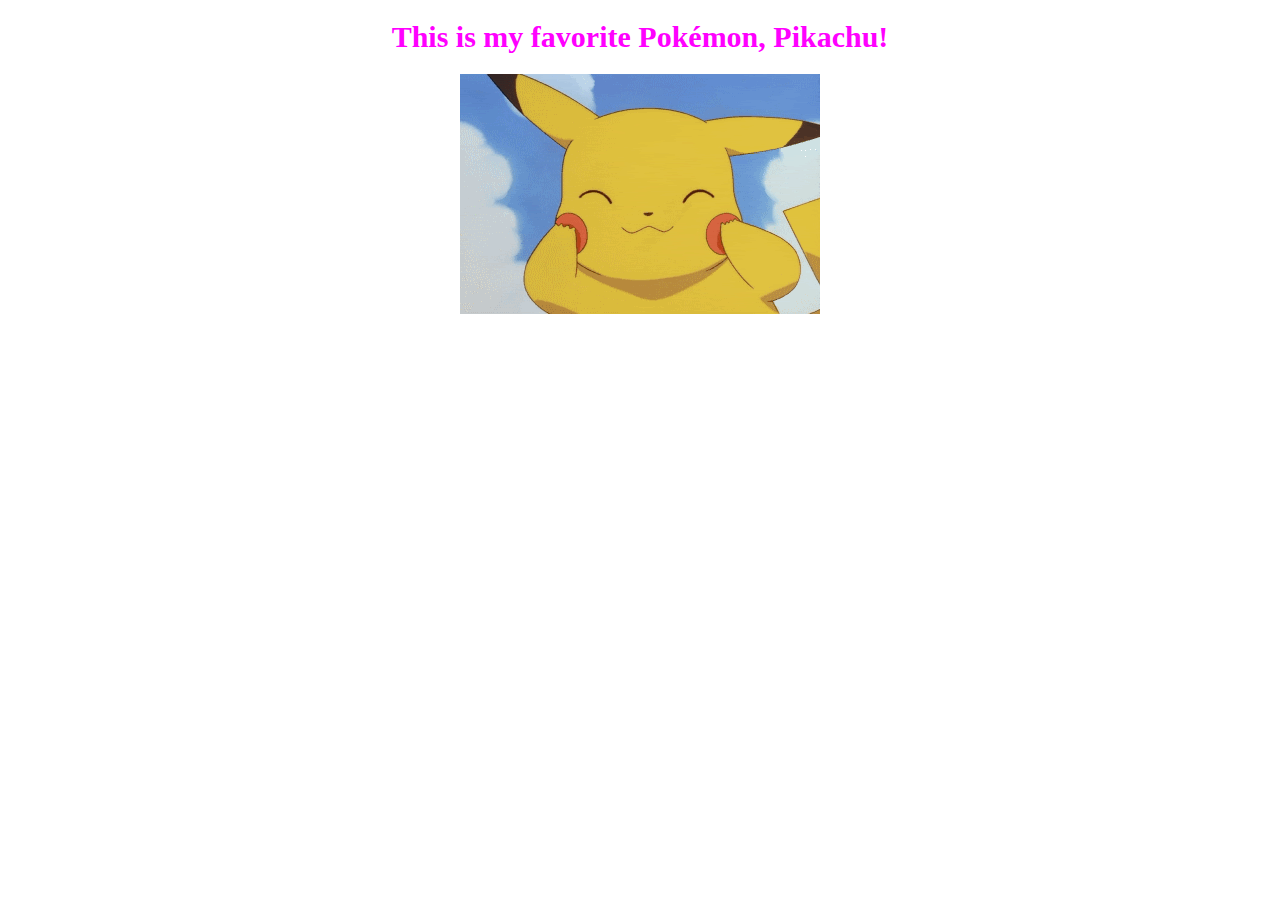
<file: 1_your_first_website/index.html>
<!DOCTYPE html>
<html lang="en">
<head>
    <meta charset="UTF-8">
    <meta name="viewport" content="width=device-width, initial-scale=1.0">
    <meta http-equiv="X-UA-Compatible" content="ie=edge">
    <title>My First Website</title>
    <link rel="stylesheet" href="style.css" />  <!-- relative path -->
    <link href="https://fonts.googleapis.com/css?family=Gamja+Flower" rel="stylesheet"> <!-- absolute path -->
    <link href="https://fonts.googleapis.com/css?family=Oswald" rel="stylesheet">

</head>
<body>

    <div class="container">

        <h1>This is my favorite Pok&eacute;mon, Pikachu!</h1>

        <!-- <h2>This is an h2.</h2>
        <h3>This is an h3.</h3>
        <h4>This is an h4.</h4> -->

        <img src="assets/pika.gif" alt="A Pikachu from the Pokemon anime">

    </div>

</body>
</html>
</file>
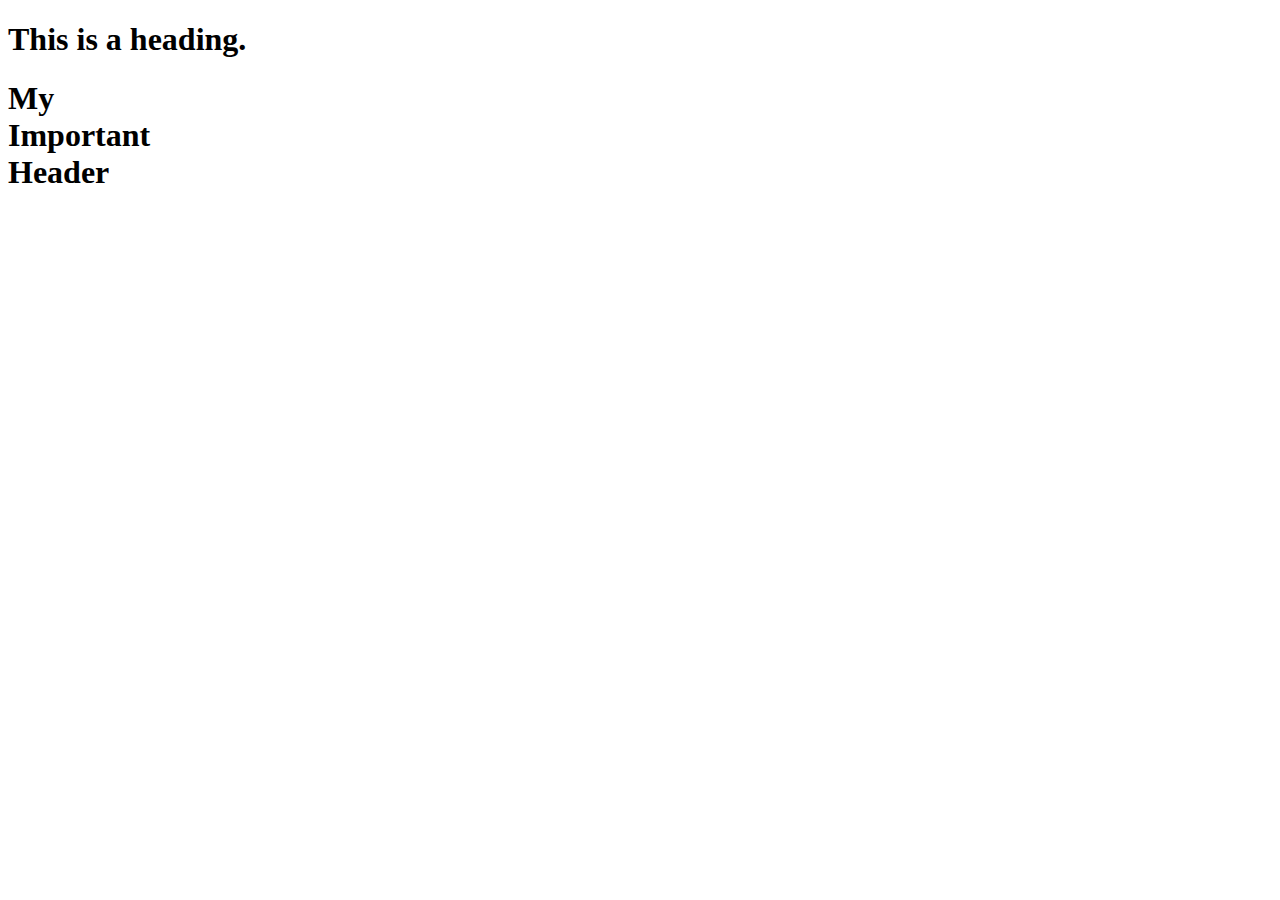
<file: 2_html_part_1/index.html>
<!DOCTYPE html>
<html lang="en">
<head>
    <meta charset="UTF-8">
    <meta name="viewport" content="width=device-width, initial-scale=1.0">
    <meta http-equiv="X-UA-Compatible" content="ie=edge"> <!-- polyfill -->
    <title>HTML Part 1: Structure and Semantic Elements</title>
    <link rel="stylesheet" href="">
</head>
<body>

<h1>This is a heading.</h1>

<!-- emmet -->
<h1>My <div>Important</div> Header</h1>




</body>
</html>
</file>
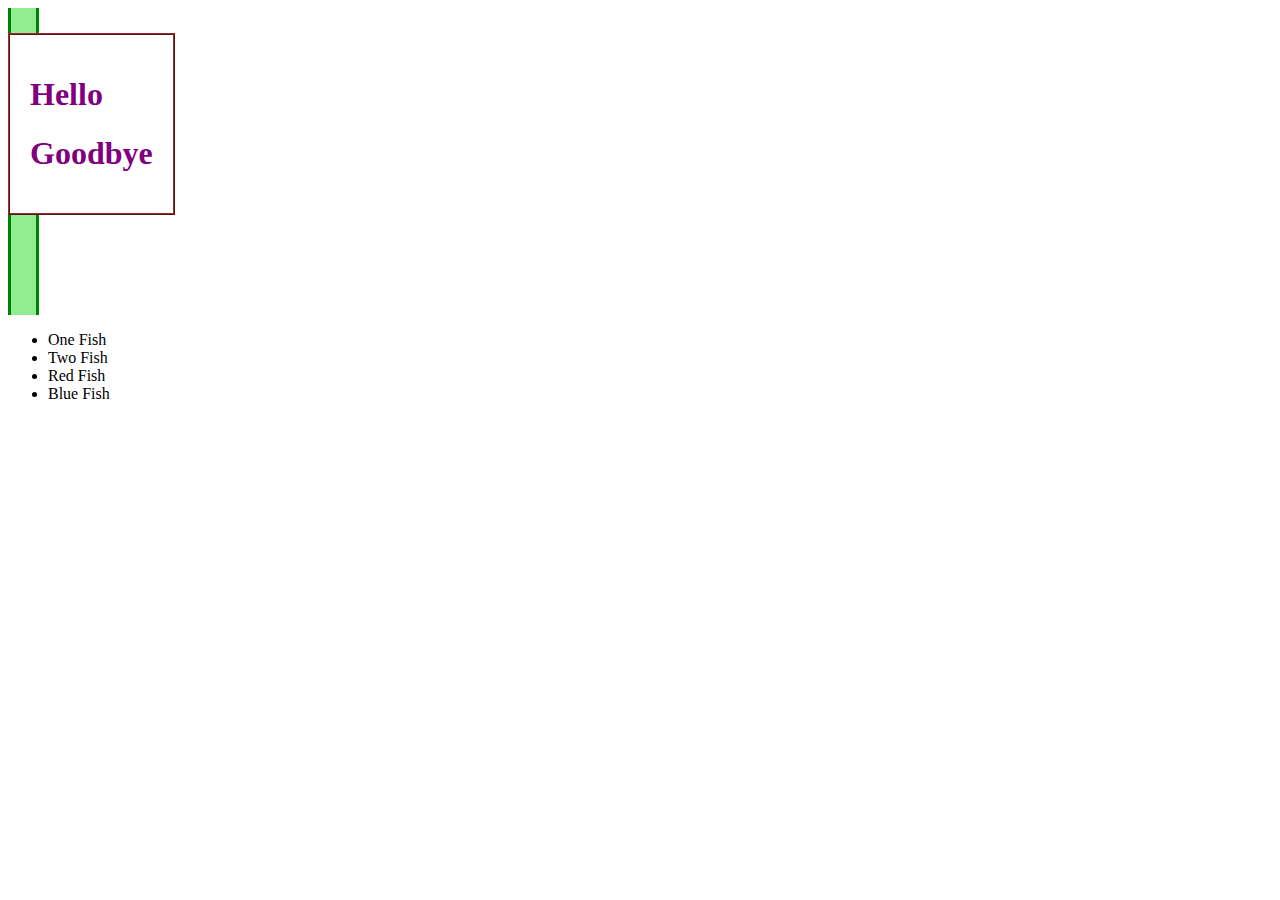
<file: 3_css_part_1/index.html>
<!DOCTYPE html>
<html lang="en">
<head>
    <meta charset="UTF-8">
    <meta name="viewport" content="width=device-width, initial-scale=1.0">
    <meta http-equiv="X-UA-Compatible" content="ie=edge">
    <title>CSS Part 1: The Basics</title>
    <link rel="stylesheet" href="style.css" /> <!-- you don't need the / in this tag, I just like to have it -->

    <style>
        /* body h1:nth-child(2) {
            color: green;
        } */
        /* #hello + h1 {
            color: purple;
        } */
        /* .container div:nth-child(2) h1:last-child {
            color: purple;
        } */

        .purple {
            color: purple;
            border: 2px ridge brown;
            display: inline-block;
            padding: 20px;
        }

        .box {
            width: 25px;
            height: 25px;
            /* green border on left and right weight 3px*/
            border-left: 3px solid green;
            border-right: 3px solid green;
            background-color: lightgreen;
        }

    </style>

</head>
<body>
    <div class="container">
        <div class="box"></div>

        <div class="purple">
            <h1>Hello</h1>
            <h1>Goodbye</h1>
        </div>

        <div class="box"></div>
        <div class="box"></div>
        <div class="box"></div>
        <div class="box"></div>

        <ul>
            <div>
                <li>One Fish</li>
                <li>Two Fish</li>
                <li>Red Fish</li>
                <li>Blue Fish</li>
            </div>
        </ul>
    </div>
    

</body>
</html>
</file>
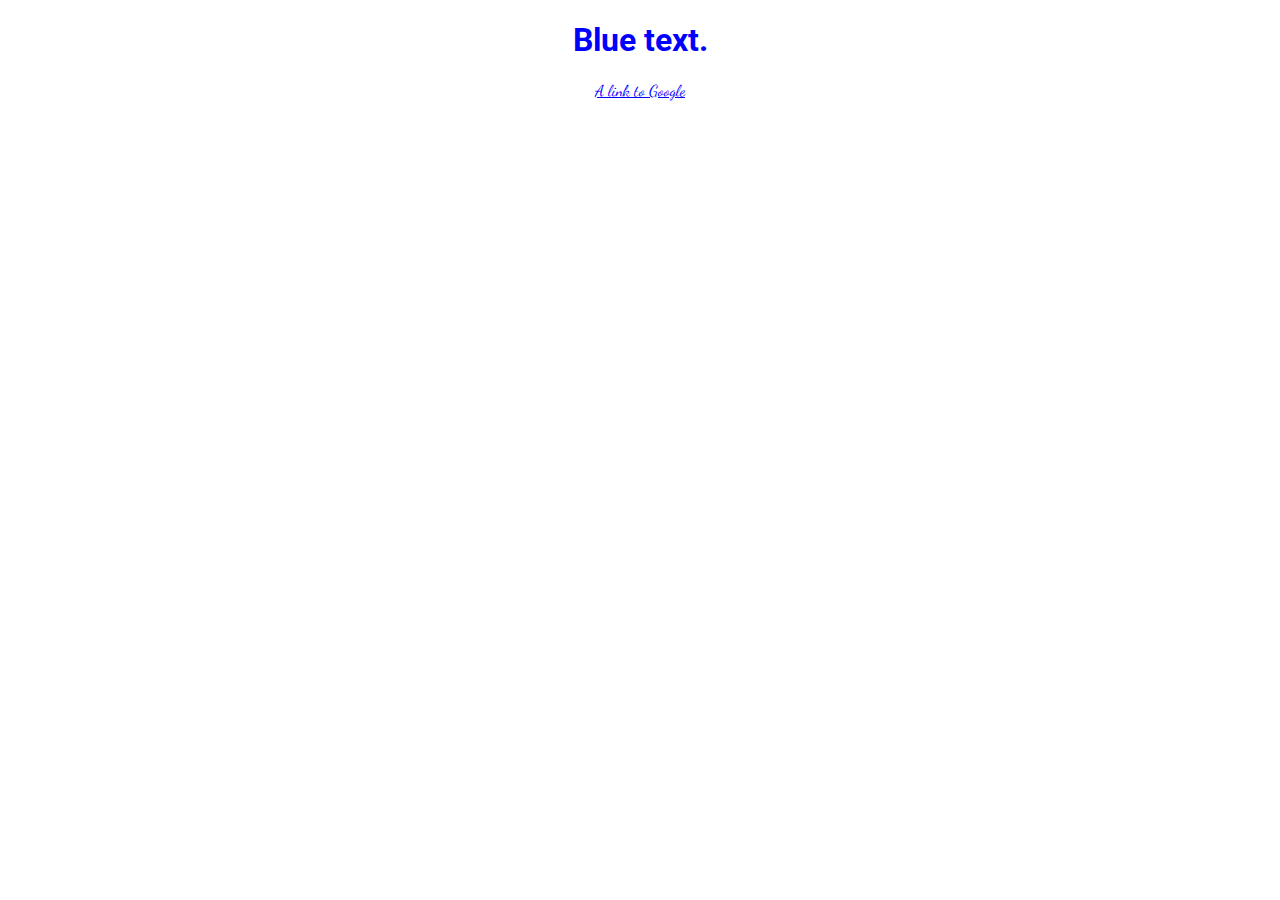
<file: 4_css_part_2/index.html>
<!DOCTYPE html>
<html lang="en">
<head>
    <meta charset="UTF-8">
    <meta name="viewport" content="width=device-width, initial-scale=1.0">
    <meta http-equiv="X-UA-Compatible" content="ie=edge">
    <link href="https://fonts.googleapis.com/css?family=Dancing+Script|Roboto" rel="stylesheet">

    <title>Document</title>
    <style>
        a {
            font-family: 'Dancing Script';
            color: green;
        }
        section a {

        }
        #main {
            font-family: 'Roboto'!important;
            margin: 0 auto;
            width: 560px;
            text-align: center;
        }
        #main {
            font-family: 'Dancing Script';
        }
        .main-class {

        }
        .blue-text {
            color: blue;
        }
        
        
        a:hover {
            color: purple;
        }
        a[href="http://google.com/"] {

        }

    </style>
</head>
<body>

    <section id="main" class="blue-text margin-twenty">
        <h1><span class="blue-text">Blue</span> text.</h1>
        <a class="blue-text" href="http://google.com/">A link to Google</a>
    </section>

</body>
</html>
</file>
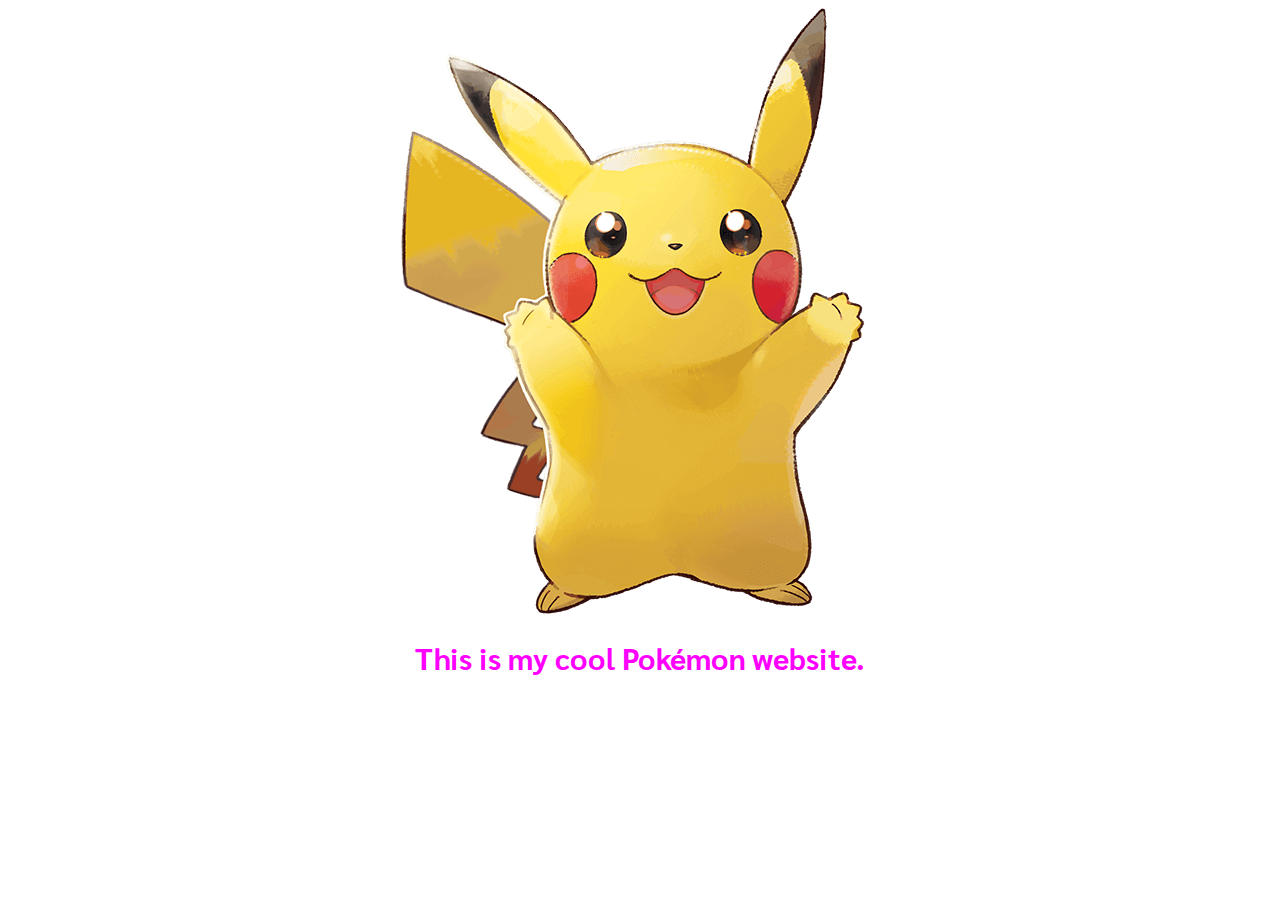
<file: 1_your_first_website/test.html>
<!DOCTYPE html>
<html lang="en">
<head>
    <meta charset="UTF-8">
    <meta name="viewport" content="width=device-width, initial-scale=1.0">
    <meta http-equiv="X-UA-Compatible" content="ie=edge">
    <title>My First Webpage</title>
    <link href="https://fonts.googleapis.com/css?family=Sarabun" rel="stylesheet">
    <link rel="stylesheet" href="style.css">
</head>
<body>
    <!-- this is a comment -->
    <div class="container">
        <img src="assets/char-pikachu.png" alt="This is a cute picture of Pikachu.">
        <h1>This is my cool Pok&eacute;mon website.</h1>
        <!-- <a href="http://google.com/">Click here.</a> -->

        
    </div>
</body>
</html>
</file>
<file: 1_your_first_website/style.css>
.container {
    text-align: center;
    font-family: 'Sarabun';
}

h1, h2 {
    color: magenta;
}

h1 {
    font-size: 30px;
}

h2 {
    font-size: 25px;
}
</file>
<file: 3_css_part_1/style.css>
#blue {
    color: blue;
 }
</file>
